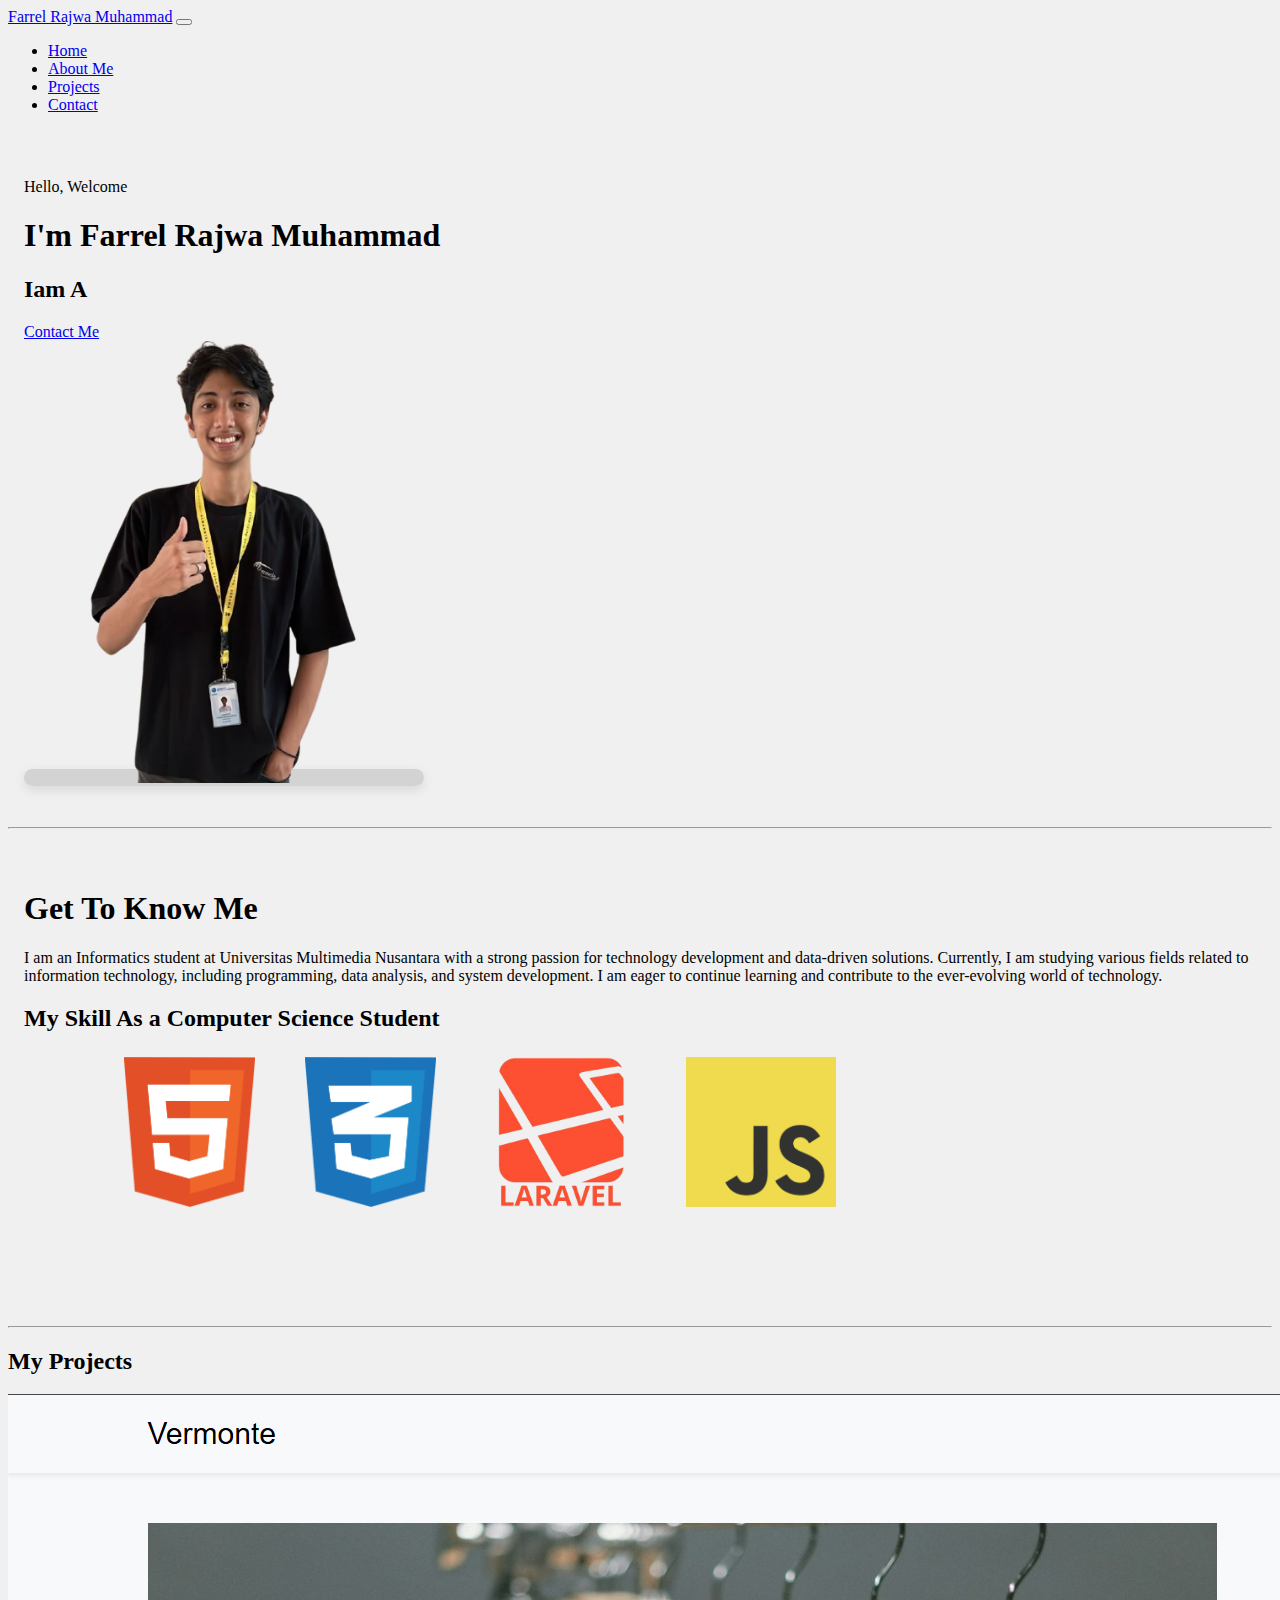
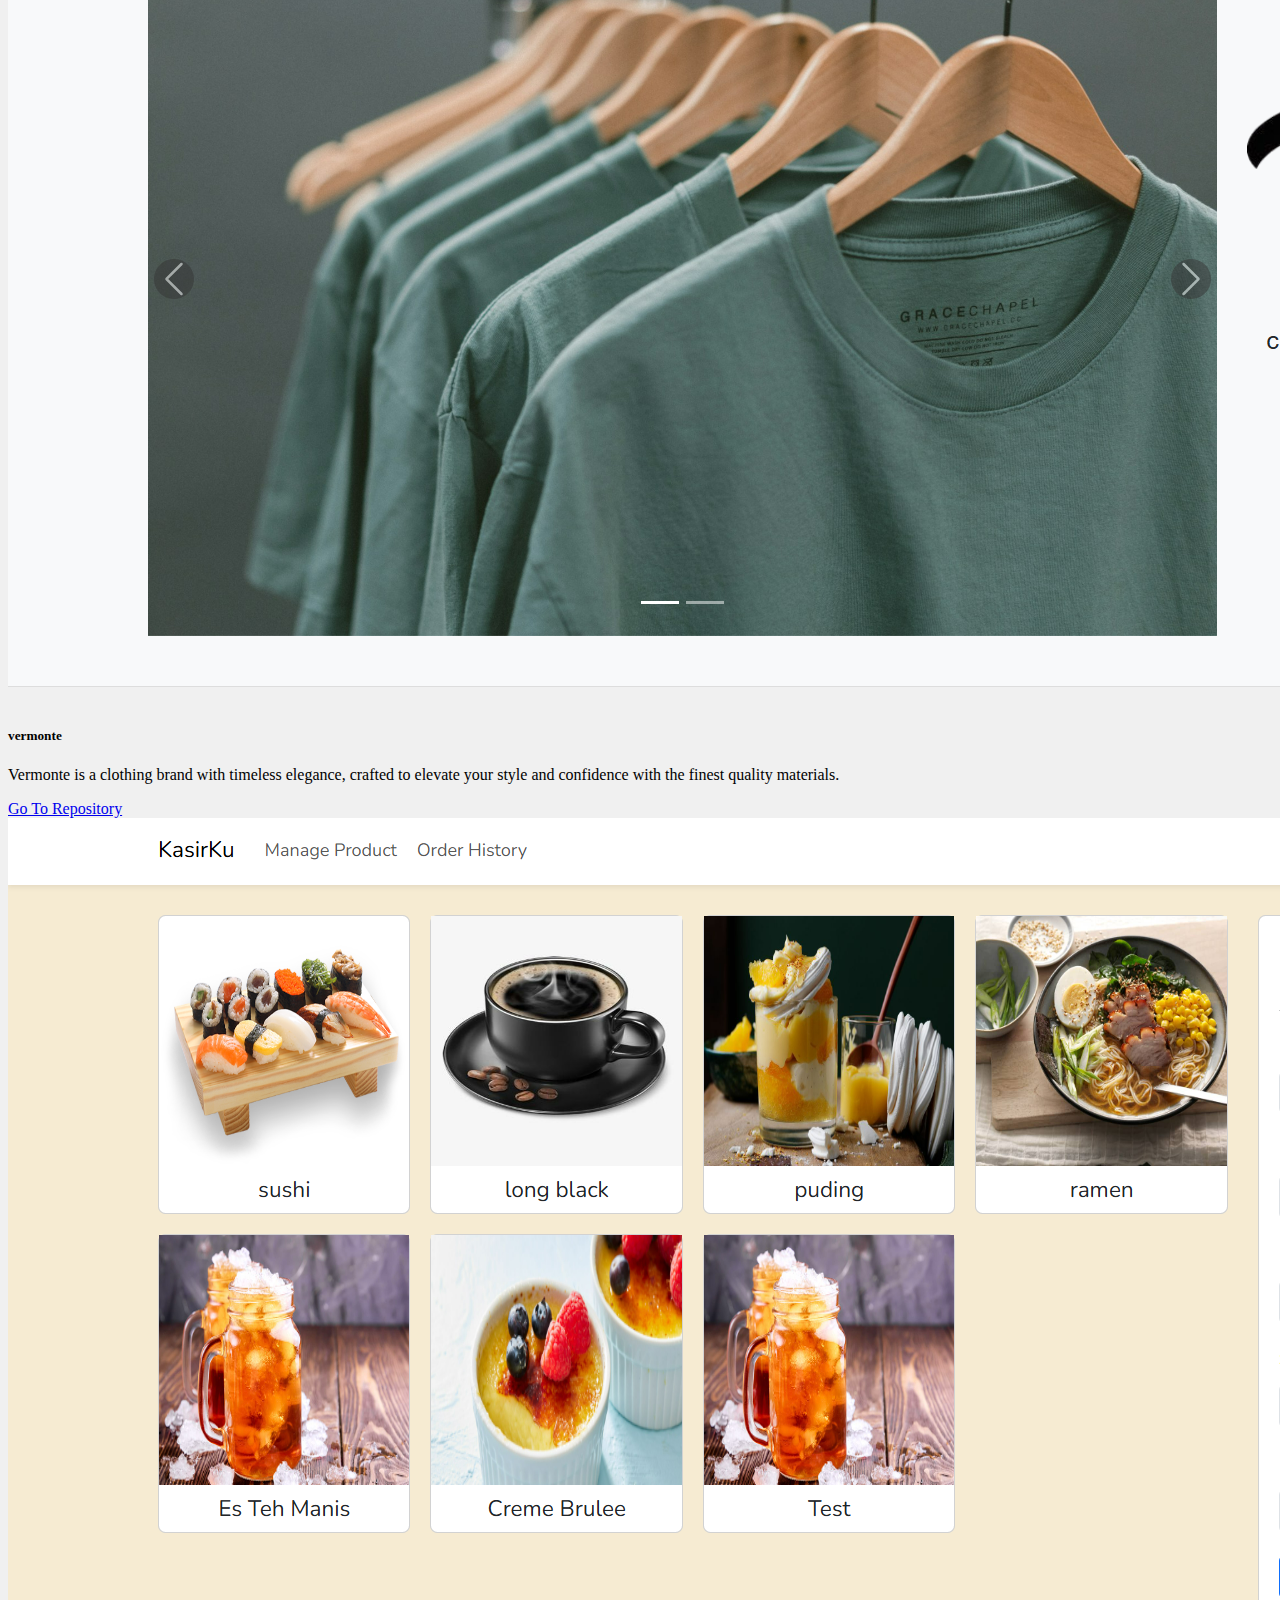
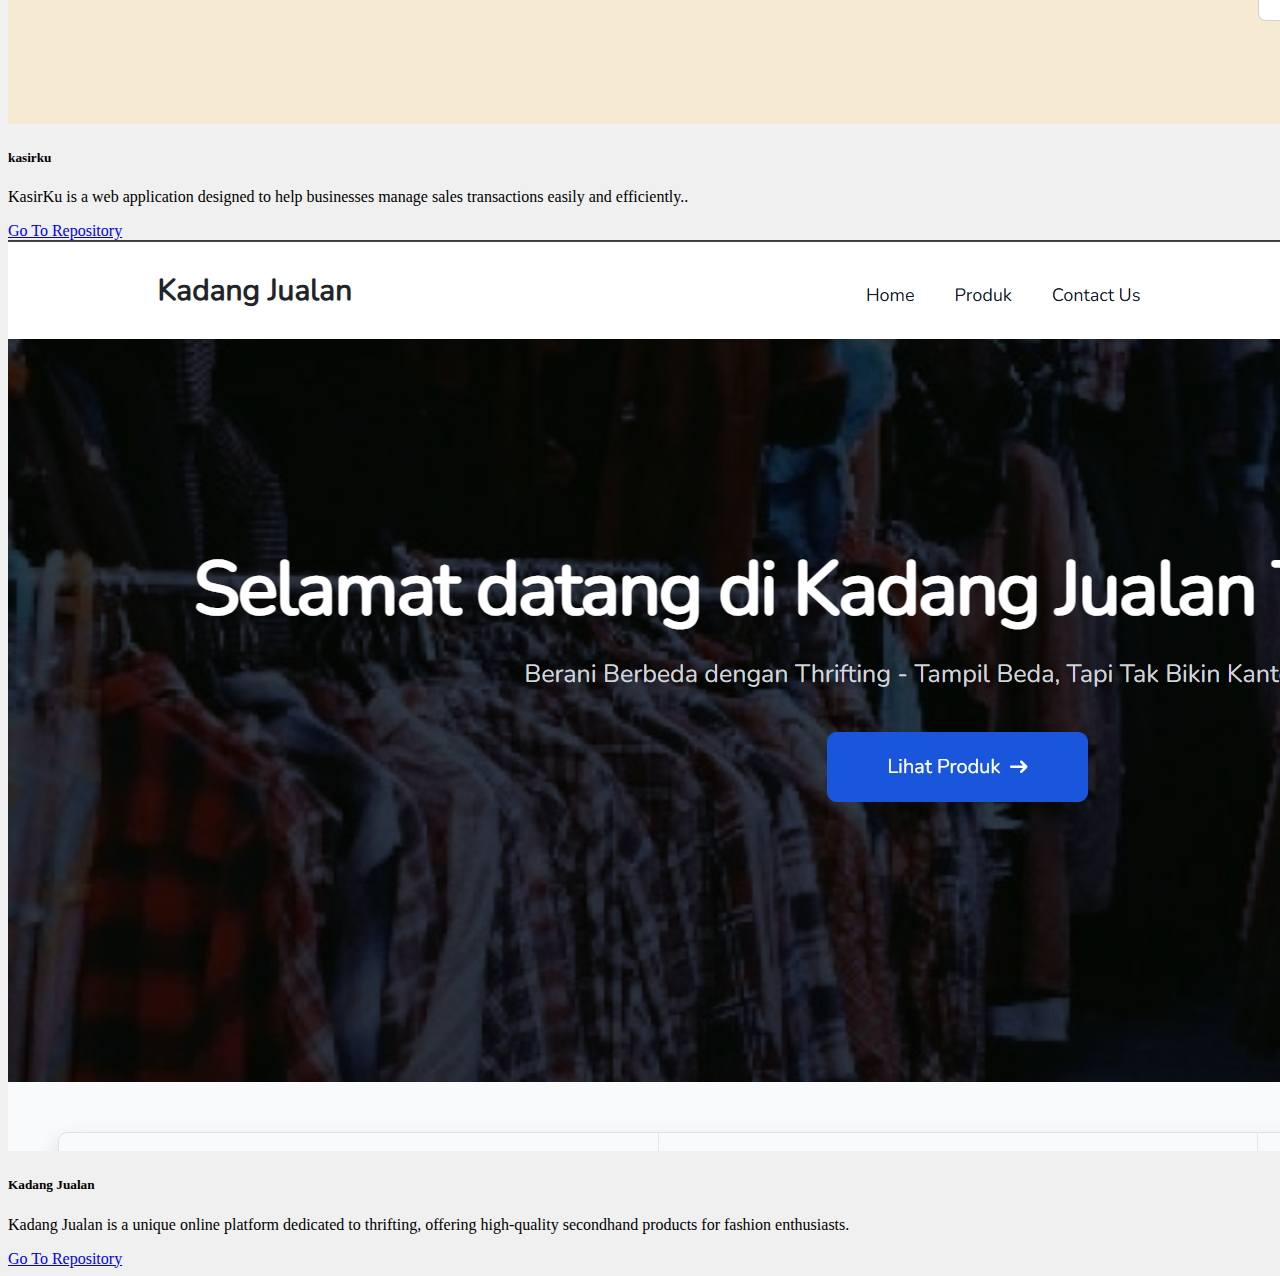
<file: index.html>
<!DOCTYPE html>
<html lang="en">
  <head>
    <!-- Required meta tags -->
    <meta charset="utf-8" />
    <meta name="viewport" content="width=device-width, initial-scale=1" />

    <!-- Bootstrap CSS -->
    <link href="https://cdn.jsdelivr.net/npm/bootstrap@5.0.2/dist/css/bootstrap.min.css" rel="stylesheet" integrity="sha384-EVSTQN3/azprG1Anm3QDgpJLIm9Nao0Yz1ztcQTwFspd3yD65VohhpuuCOmLASjC" crossorigin="anonymous" />
    <link rel="stylesheet" href="style.css"/>

    <title>Portfolio</title>
  </head>
  <body>
    <nav class="navbar navbar-expand-lg navbar-light bg-light fs-6 shadow-sm">
      <div class="container">
        <a class="navbar-brand fs-4" href="#">Farrel Rajwa Muhammad</a> 
        <button class="navbar-toggler" type="button" data-bs-toggle="collapse" data-bs-target="#navbarNav" aria-controls="navbarNav" aria-expanded="false" aria-label="Toggle navigation">
          <span class="navbar-toggler-icon"></span>
        </button>
        <div class="collapse navbar-collapse" id="navbarNav">
          <ul class="navbar-nav ms-auto">
            <li class="nav-item">
              <a class="nav-link active" aria-current="page" href="#">Home</a>
            </li>
            <li class="nav-item">
              <a class="nav-link" href="#about">About Me</a>
            </li>
            <li class="nav-item">
              <a class="nav-link" href="#3">Projects</a>
            </li>
            <li class="nav-item">
              <a class="nav-link" href="contact.html">Contact</a>
            </li>
            </li>
          </ul>
        </div>
      </div>
    </nav>

    <section class="jumbotron">
      <div class="container">
        <div class="row align-items-center">
          <div class="col-md-8">
            <p class="lead fs-2">Hello, Welcome</p>
            <h1 class="display-4 fs-2">I'm <b>Farrel Rajwa Muhammad</b></h1>
            <div class="wrapper">
              <div class="centeredBox"> 
                <h2>Iam A
                <span id="typewriter" data-array="" style="color: brown;"></span>
                <span class="cursor"></span>
                </h2>
              </div>
            </div>
            <a class="btn btn-primary btn-lg" href="contact.html" role="button">Contact Me</a>
          </div>
          <div class="col-md-4 d-flex justify-content-end">
            <span class="border">
            <img src="Assets/profile-foto.png" alt="Farrel Rajwa" class="img-fluid" width="400px"/>
            </span>
          </div>
        </div>
      </div>
    </section>

    <hr>

    <section id="about">
      <div class="jumbotron">
        <div class="container">
        <div class="text-center">
          <h1>Get To Know Me</h1>
          <p>I am an Informatics student at Universitas Multimedia Nusantara with a strong passion for technology development and data-driven solutions. Currently, I am studying various fields related to information technology, including programming, data analysis, and system development. I am eager to continue learning and contribute to the ever-evolving world of technology.</p>
            <h2>My Skill As a Computer Science Student</h2>
        </div>
      </div>
        <div class="skills justify-content-center">
          <div class="row">
            <div class="col">
              <img src="Assets/html-1.png" alt="HTML" class="logo">
            </div>
            <div class="col">
              <img src="Assets/css-3.png" alt="CSS" class="logo">
            </div>
            <div class="col">
              <img src="Assets/laravel.png" alt="CSS" class="logo">
            </div>
            <div class="col">
              <img src="Assets/logo-javascript.png" alt="CSS" class="logo">
            </div>
          </div>
      </div>
    </section>
    <hr>

    <section id="3" class="Projects">
      <div class="container">
        <div class="row text-center">
          <div class="col">
            <h2>My Projects</h2>
          </div>
        </div>
        <div class="row">
        <div class="col-md-4">
          <div class="card">
            <img src="Assets/vermonte.png" class="card-img-top" alt="Attendify">
            <div class="card-body">
              <h5 class="card-title">vermonte</h5>
              <p class="card-text">Vermonte is a clothing brand with timeless elegance, crafted to elevate your style and confidence with the finest quality materials.</p>
              <a href="https://github.com/FarrelRajwaMuhammad/Vermonte" class="btn btn-primary">Go To Repository</a>
            </div>
          </div>
        </div>
        <div class="col-md-4">
          <div class="card">
            <img src="Assets/kasirku.png" class="card-img-top" alt="Attendify">
            <div class="card-body">
              <h5 class="card-title">kasirku</h5>
              <p class="card-text">KasirKu is a web application designed to help businesses manage sales transactions easily and efficiently..</p>
              <a href="https://github.com/FarrelRajwaMuhammad/E-Commerce" class="btn btn-primary">Go To Repository</a>
            </div>
          </div>
        </div>
        <div class="col-md-4">
          <div class="card">
            <img src="Assets/KadangJualan.png" class="card-img-top" alt="Attendify">
            <div class="card-body">
              <h5 class="card-title">Kadang Jualan</h5>
              <p class="card-text">Kadang Jualan is a unique online platform dedicated to thrifting, offering high-quality secondhand products for fashion enthusiasts.</p>
              <a href="https://github.com/FarrelRajwaMuhammad/kadangjualan_thriftshop-main" class="btn btn-primary">Go To Repository</a>
            </div>
          </div>
        </div>
      </div>
      </div>
    </section>
    

    <script src="https://cdn.jsdelivr.net/npm/bootstrap@5.0.2/dist/js/bootstrap.bundle.min.js" integrity="sha384-MrcW6ZMFYlzcLA8Nl+NtUVF0sA7MsXsP1UyJoMp4YLEuNSfAP+JcXn/tWtIaxVXM" crossorigin="anonymous"></script>
    <script>
      var typeWriterElement = document.getElementById('typewriter');
      
      var textArray = ["UI/UX Designer.","Front-End Developer.","Web Developer."];
      
      function delWriter(text, i, cb) {
        if (i >= 0 ) {
          typeWriterElement.innerHTML = text.substring(0, i--);
           var rndBack = 10 + Math.random() * 100;
          setTimeout(function() {
            delWriter(text, i, cb);
          },rndBack); 
        } else if (typeof cb == 'function') {
          setTimeout(cb,1000);
        }
      };
      
      function typeWriter(text, i, cb) {
        if ( i < text.length+1 ) {
          typeWriterElement.innerHTML = text.substring(0, i++);
          var rndTyping = 250 - Math.random() * 100;
          setTimeout( function () { 
            typeWriter(text, i++, cb)
          },rndTyping);
        } else if (i === text.length+1) {
          setTimeout( function () {
            delWriter(text, i, cb)
          },1000);
        }
      };
      
      function StartWriter(i) {
        if (typeof textArray[i] == "undefined") {
          setTimeout( function () {
            StartWriter(0)
          },1000);
        } else if(i < textArray[i].length+1) {
          typeWriter(textArray[i], 0, function () {
            StartWriter(i+1);
          });
        }  
      };
      setTimeout( function () {
        StartWriter(0);
      },1000);
    </script>
  </body>
</html>
</file>
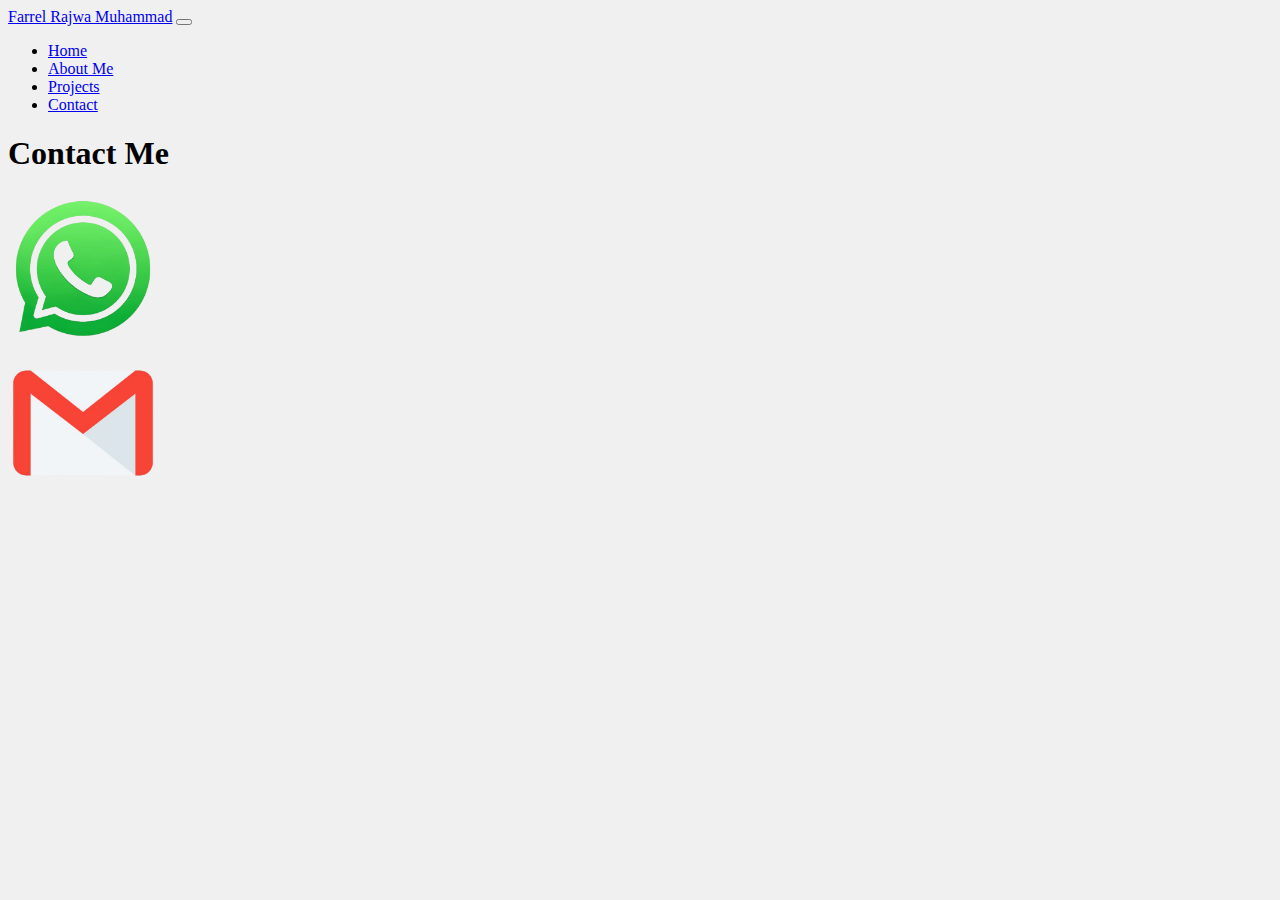
<file: contact.html>
<!DOCTYPE html>
<html lang="en">
  <head>
    <meta charset="UTF-8" />
    <meta name="viewport" content="width=device-width, initial-scale=1.0" />
    <link href="https://cdn.jsdelivr.net/npm/bootstrap@5.0.2/dist/css/bootstrap.min.css" rel="stylesheet" integrity="sha384-EVSTQN3/azprG1Anm3QDgpJLIm9Nao0Yz1ztcQTwFspd3yD65VohhpuuCOmLASjC" crossorigin="anonymous" />
    <link rel="stylesheet" href="style.css" />
    <title>Contact Me</title>
  </head>
  <body>

    <nav class="navbar navbar-expand-lg navbar-light bg-light fs-6 shadow-sm">
        <div class="container">
          <a class="navbar-brand fs-4" href="#">Farrel Rajwa Muhammad</a> 
          <button class="navbar-toggler" type="button" data-bs-toggle="collapse" data-bs-target="#navbarNav" aria-controls="navbarNav" aria-expanded="false" aria-label="Toggle navigation">
            <span class="navbar-toggler-icon"></span>
          </button>
          <div class="collapse navbar-collapse" id="navbarNav">
            <ul class="navbar-nav ms-auto">
              <li class="nav-item">
                <a class="nav-link active" aria-current="page" href="index.html">Home</a>
              </li>
              <li class="nav-item">
                <a class="nav-link" href="#">About Me</a>
              </li>
              <li class="nav-item">
                <a class="nav-link" href="#">Projects</a>
              </li>
              <li class="nav-item">
                <a class="nav-link" href="contact.html">Contact</a>
              </li>
              </li>
            </ul>
          </div>
        </div>
      </nav>

    <div class="container">
      <h1 class="text-center">Contact Me</h1>
      <div class="row text-center">
        <div class="col">
          <a href="https://wa.me/6281298688071?text=Halo,%20saya%20tertarik%20dengan%20produk%20Anda!">
            <img src="Assets/whatsapp.png" alt="whatsapp" style="max-width: 150px; height: 150px" />
          </a>
        </div>
        <div class="col">
            <a href="mailto:farrelrajwa04@gmail.com">
                <img src="Assets/email.png" alt="whatsapp" style="max-width: 150px; height: 150px" />
              </a>
        </div>
      </div>
    </div>

    <script src="https://cdn.jsdelivr.net/npm/bootstrap@5.0.2/dist/js/bootstrap.bundle.min.js" integrity="sha384-MrcW6ZMFYlzcLA8Nl+NtUVF0sA7MsXsP1UyJoMp4YLEuNSfAP+JcXn/tWtIaxVXM" crossorigin="anonymous"></script>
  </body>
</html>
</file>
<file: style.css>
body{
    background-color: #f0f0f0;
}

.jumbotron{
    padding: 2rem 1rem;
}

.border {
    border: 3px;
    border-radius: 20px;
    background-color: #D3D3D3;
    box-shadow: 0px 4px 12px rgba(0, 0, 0, 0.1);
}

.logo {
    max-width: 150px;
    height: 150px;
}

.skills {
    display: flex;
    margin: 25px 50px 75px 100px;
}

.skills .row {
    display: flex;
    gap: 50px;
}

.contact {
    display: flex;
    margin: 25px 50px 75px 100px;
}

.contact .row {
    display: flex;
    gap: 50px;
}
</file>
